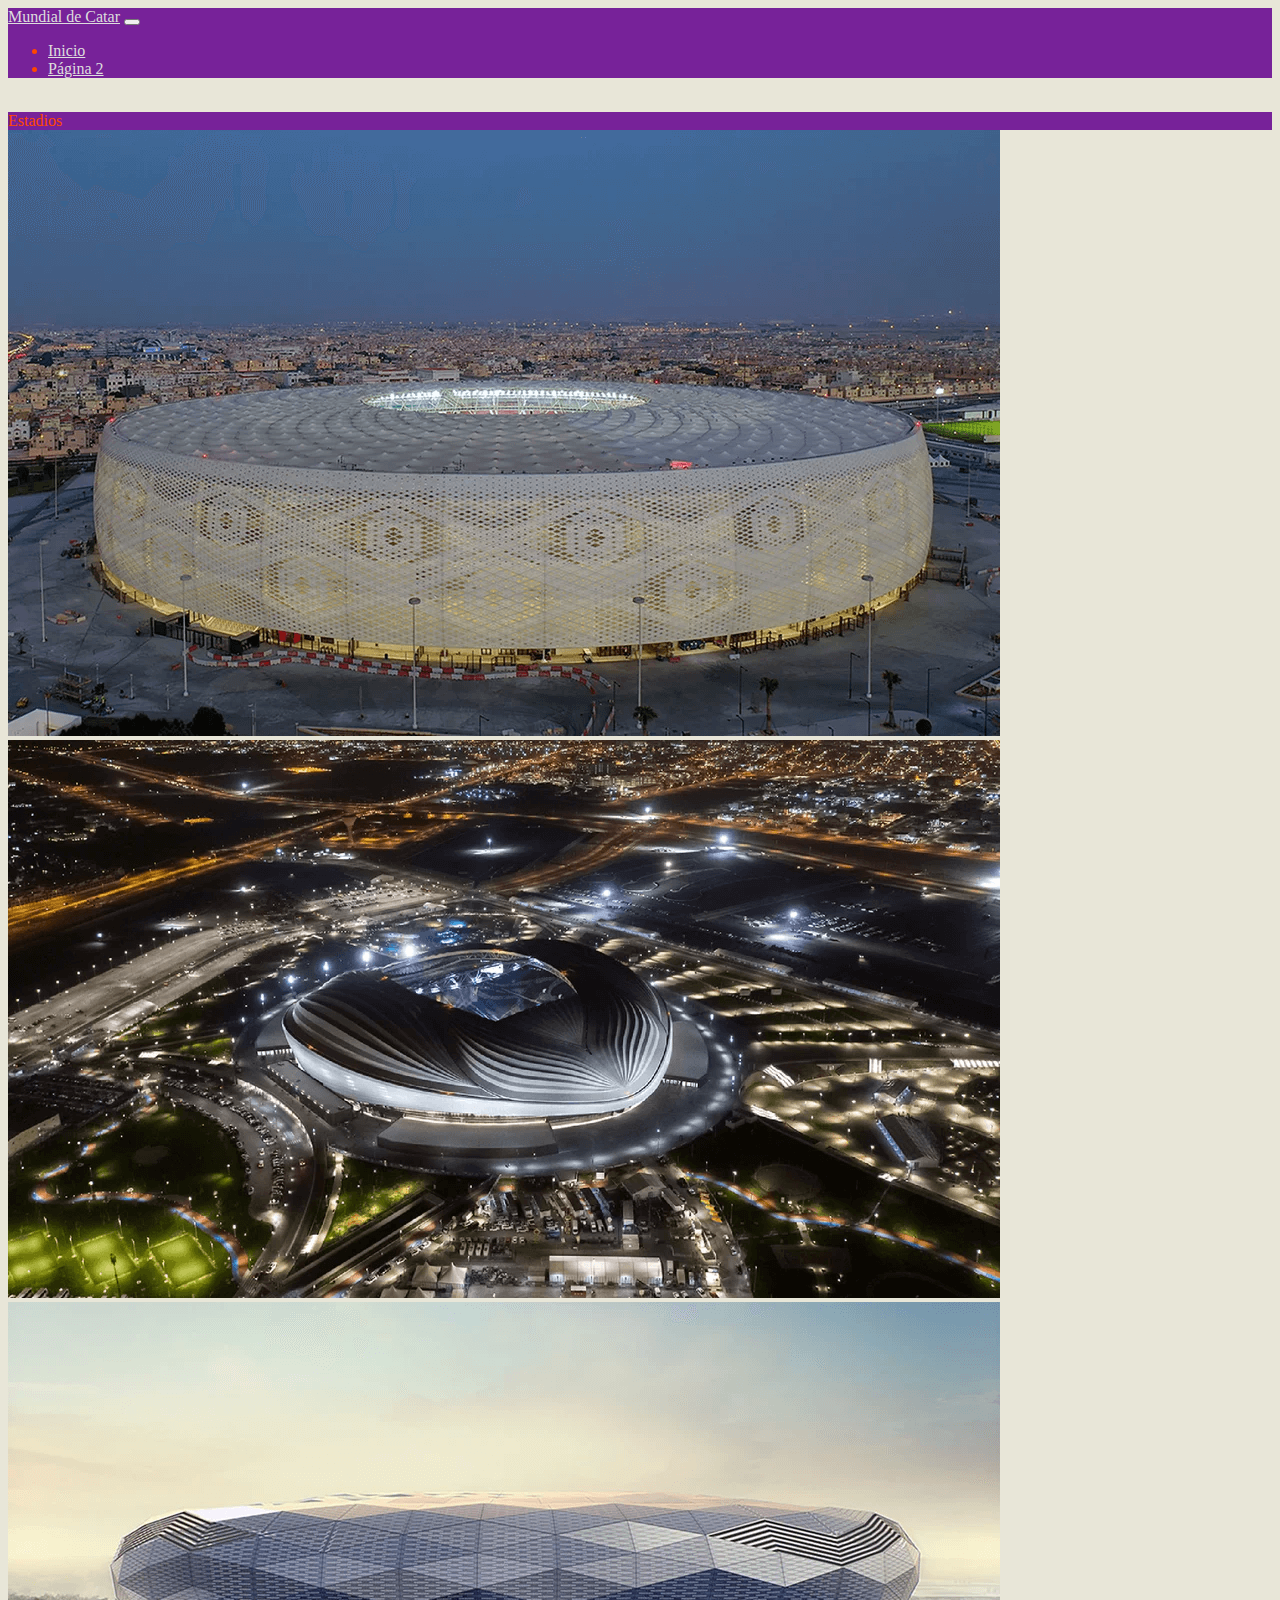
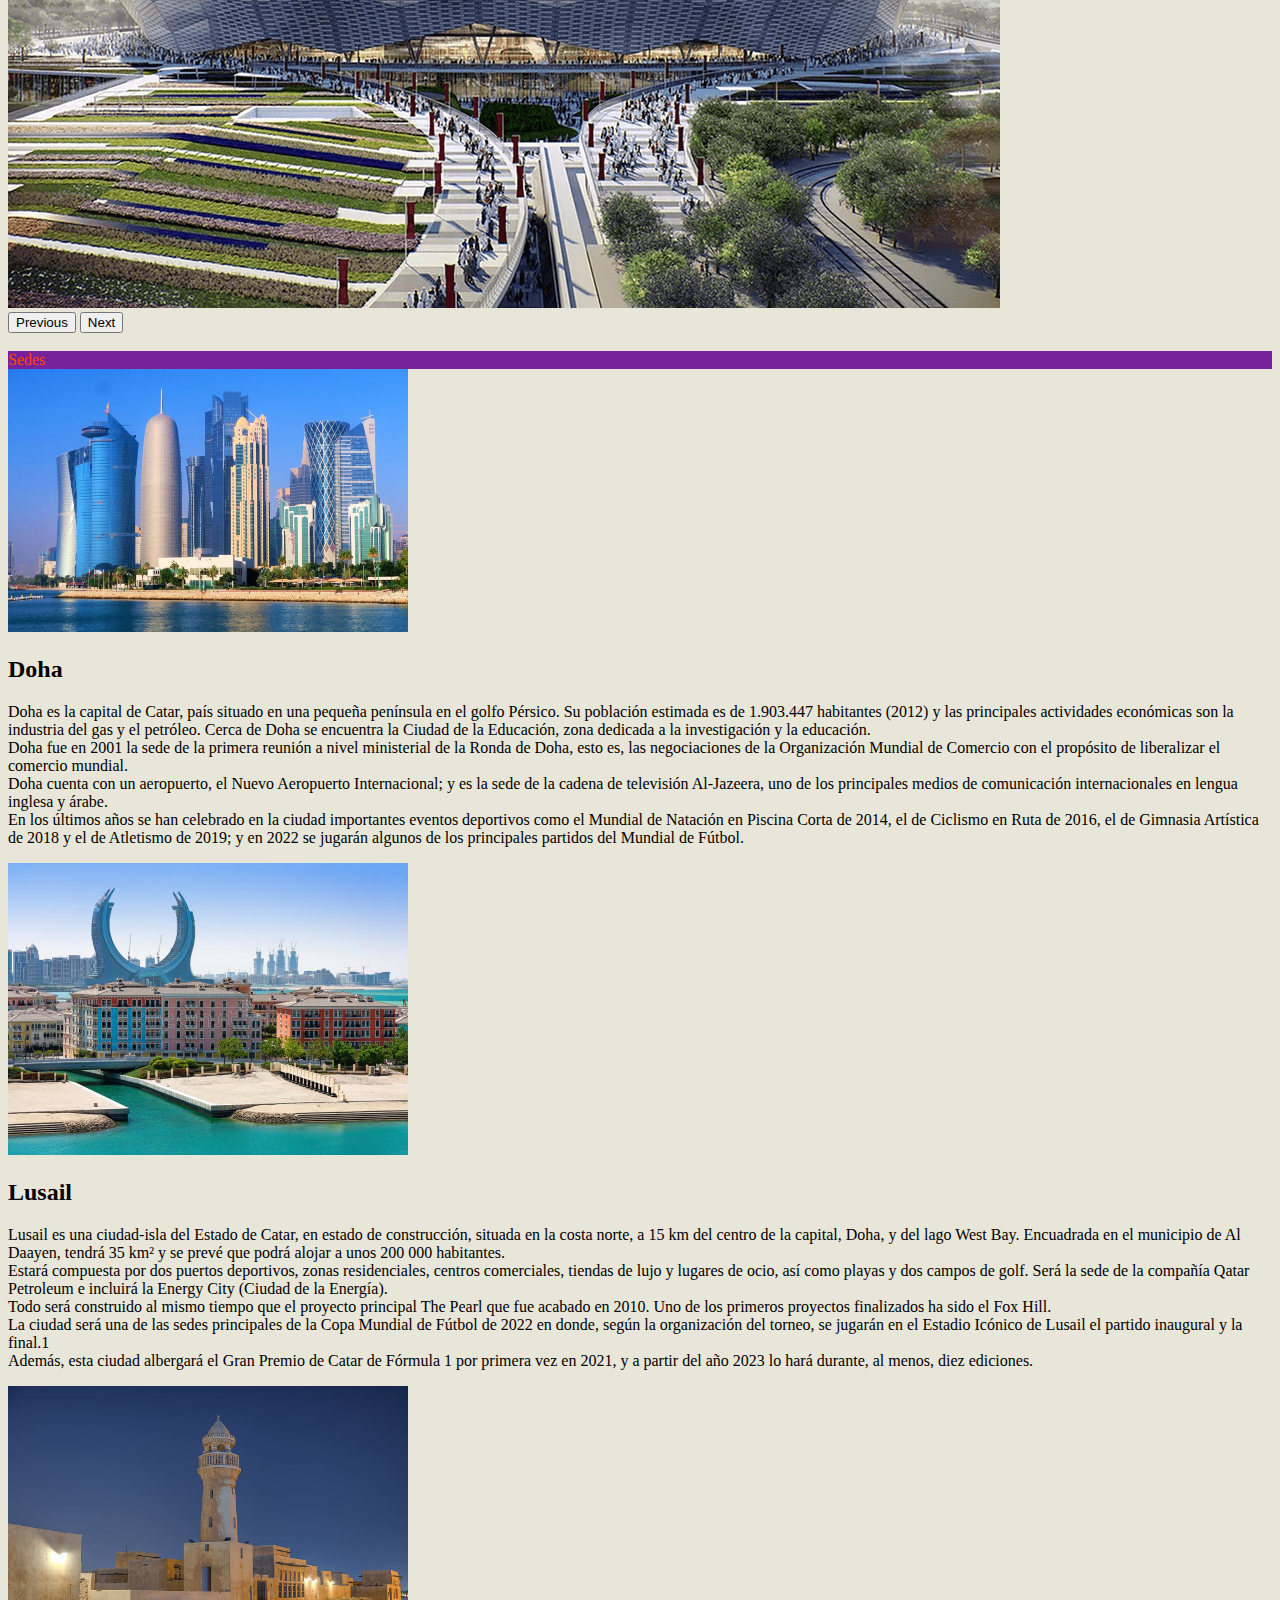
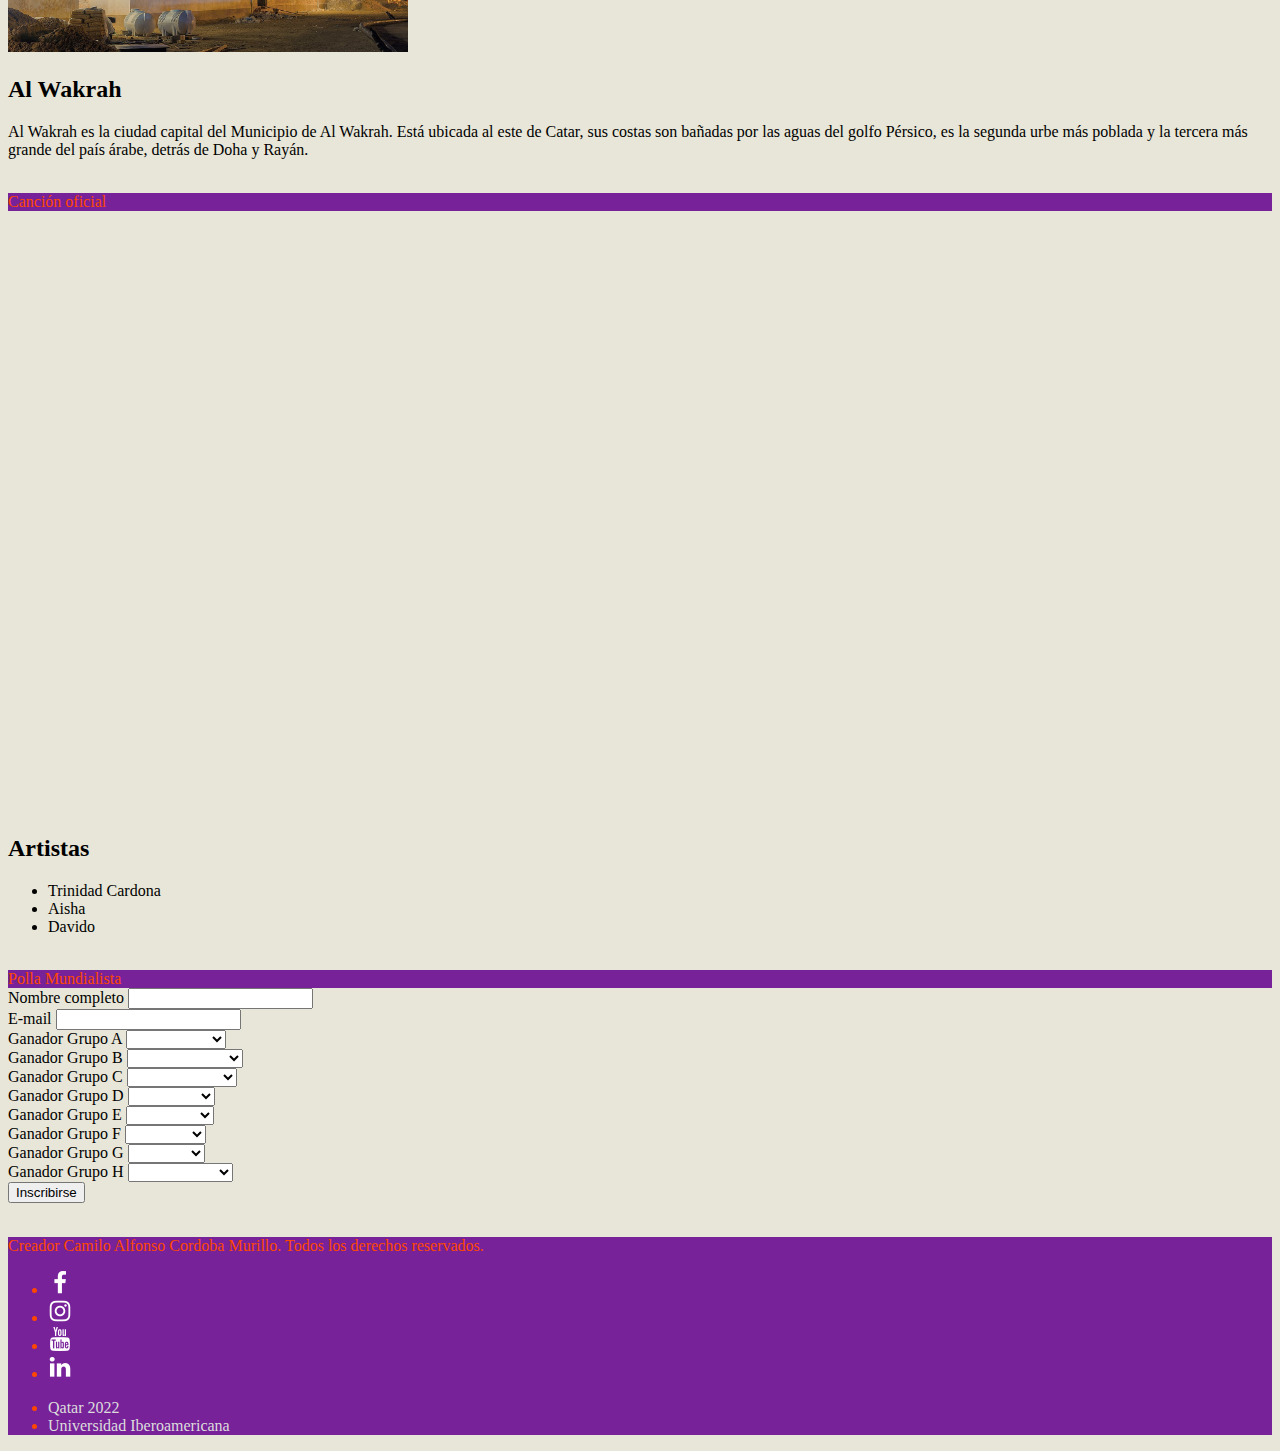
<file: html/index.html>
<!doctype html>
<html lang="es">
<head>
    <meta charset="utf-8">
    <meta name="viewport" content="width=device-width, initial-scale=1">
    <title>Actividad 2 - Mundial de Catar</title>
    <link href="https://cdn.jsdelivr.net/npm/bootstrap@5.2.0/dist/css/bootstrap.min.css" rel="stylesheet" integrity="sha384-gH2yIJqKdNHPEq0n4Mqa/HGKIhSkIHeL5AyhkYV8i59U5AR6csBvApHHNl/vI1Bx" crossorigin="anonymous">
    <link rel="stylesheet" href="../css/iniciostyle.css">
</head>
<body>
    <nav class="navbar navbar-expand-lg bg-light">
        <div class="container-fluid encabezado">
            <a class="navbar-brand" href="#">Mundial de Catar</a>
            <button class="navbar-toggler" type="button" data-bs-toggle="collapse" data-bs-target="#navbarNavDropdown" aria-controls="navbarNavDropdown" aria-expanded="false" aria-label="Toggle navigation">
                <span class="navbar-toggler-icon"></span>
            </button>
            <div class="collapse navbar-collapse" id="navbarNavDropdown">
                <ul class="navbar-nav">
                    <li class="nav-item">
                        <a class="nav-link active" aria-current="page" href="index.html">Inicio</a>
                    </li>
                    <li class="nav-item">
                        <a class="nav-link" href="pagina2.html">Página 2</a>
                    </li>
                </ul>
            </div>
        </div>
    </nav>

    <div class="container">
        <br>
        <div class="card">
            <div class="card-header">
                Estadios
            </div>
            <div class="card-body">
                <div id="carouselExampleControls" class="carousel slide" data-bs-ride="carousel">
                    <div class="carousel-inner">
                        <div class="carousel-item active">
                            <img src="../imagenes/imagen1.jpg" class="d-block w-100" preserveAspectRatio="xMidYMid slice" alt="Imagen 1">
                        </div>
                        <div class="carousel-item">
                            <img src="../imagenes/imagen2.jpg" class="d-block w-100" preserveAspectRatio="xMidYMid slice" alt="Imagen 2">
                        </div>
                        <div class="carousel-item">
                            <img src="../imagenes/imagen3.jpg" class="d-block w-100" preserveAspectRatio="xMidYMid slice" alt="Imagen 3">
                        </div>
                    </div>
                    <button class="carousel-control-prev" type="button" data-bs-target="#carouselExampleControls" data-bs-slide="prev">
                        <span class="carousel-control-prev-icon" aria-hidden="true"></span>
                        <span class="visually-hidden">Previous</span>
                    </button>
                    <button class="carousel-control-next" type="button" data-bs-target="#carouselExampleControls" data-bs-slide="next">
                        <span class="carousel-control-next-icon" aria-hidden="true"></span>
                        <span class="visually-hidden">Next</span>
                    </button>
                </div>
            </div>
        </div>

        <br>

        <div class="card">
            <div class="card-header">
                Sedes
            </div>
            <div class="card-body">
                <div class="row">
                    <div class="col-sm-4"><img src="../imagenes/imagen11.jpg" alt="Doha" width="400"></div>
                    <div class="col-sm-8">
                        <h2>Doha</h2>
                        <p>
                            Doha es la capital de Catar, país situado en una pequeña península en el golfo Pérsico. Su población estimada es de 1.903.447 habitantes (2012) y las principales actividades económicas son la industria del gas y el petróleo. Cerca de Doha se encuentra la Ciudad de la Educación, zona dedicada a la investigación y la educación.<br/>
                            Doha fue en 2001 la sede de la primera reunión a nivel ministerial de la Ronda de Doha, esto es, las negociaciones de la Organización Mundial de Comercio con el propósito de liberalizar el comercio mundial.<br/>
                            Doha cuenta con un aeropuerto, el Nuevo Aeropuerto Internacional; y es la sede de la cadena de televisión Al-Jazeera, uno de los principales medios de comunicación internacionales en lengua inglesa y árabe.<br/>
                            En los últimos años se han celebrado en la ciudad importantes eventos deportivos como el Mundial de Natación en Piscina Corta de 2014, el de Ciclismo en Ruta de 2016, el de Gimnasia Artística de 2018 y el de Atletismo de 2019; y en 2022 se jugarán algunos de los principales partidos del Mundial de Fútbol.<br/>
                        </p>
                    </div>
                </div>
                <div class="row">
                    <div class="col-sm-4"><img src="../imagenes/imagen9.jpg" alt="Luisail" width="400"></div>
                    <div class="col-sm-8">
                        <h2>Lusail</h2>
                        <p>
                            Lusail es una ciudad-isla del Estado de Catar, en estado de construcción, situada en la costa norte, a 15 km del centro de la capital, Doha, y del lago West Bay. Encuadrada en el municipio de Al Daayen, tendrá 35 km² y se prevé que podrá alojar a unos 200 000 habitantes.<br/>
                            Estará compuesta por dos puertos deportivos, zonas residenciales, centros comerciales, tiendas de lujo y lugares de ocio, así como playas y dos campos de golf. Será la sede de la compañía Qatar Petroleum e incluirá la Energy City (Ciudad de la Energía).<br/>
                            Todo será construido al mismo tiempo que el proyecto principal The Pearl que fue acabado en 2010. Uno de los primeros proyectos finalizados ha sido el Fox Hill.<br/>
                            La ciudad será una de las sedes principales de la Copa Mundial de Fútbol de 2022 en donde, según la organización del torneo, se jugarán en el Estadio Icónico de Lusail el partido inaugural y la final.1<br/>
                            Además, esta ciudad albergará el Gran Premio de Catar de Fórmula 1 por primera vez en 2021, y a partir del año 2023 lo hará durante, al menos, diez ediciones.<br/>
                        </p>
                    </div>
                </div>
                <div class="row">
                    <div class="col-sm-4"><img src="../imagenes/imagen10.jpg" alt="Al Wakrah" width="400"></div>
                    <div class="col-sm-8">
                        <h2>Al Wakrah</h2>
                        <p>
                            Al Wakrah es la ciudad capital del Municipio de Al Wakrah. Está ubicada al este de Catar, sus costas son bañadas por las aguas del golfo Pérsico, es la segunda urbe más poblada y la tercera más grande del país árabe, detrás de Doha y Rayán.
                        </p>
                    </div>
                </div>
            </div>
        </div>

        <br>

        <div class="card">
            <div class="card-header">
                Canción oficial
            </div>
            <div class="card-body">
                <iframe width="100%" height="600" src="https://www.youtube.com/embed/7X9UfcDj1gM" title="YouTube video player" frameborder="0" allow="accelerometer; autoplay; clipboard-write; encrypted-media; gyroscope; picture-in-picture" allowfullscreen></iframe>
                <p>
                    <h2>Artistas</h2>
                    <ul>
                        <li>Trinidad Cardona</li>
                        <li>Aisha</li>
                        <li>Davido</li>
                    </ul>
                </p>
            </div>
        </div>

        <br/>

        <div class="card">
            <div class="card-header">
                Polla Mundialista
            </div>
            <div class="card-body">
                <form method="post">
                    <div class="mb-3">
                        <label for="identificacion" class="form-label">Nombre completo</label>
                        <input type="text" class="form-control" id="nombre" name="nombre" required>
                    </div>
                    <div class="mb-3">
                        <label for="email" class="form-label">E-mail</label>
                        <input type="email" class="form-control" id="email" name="email">
                    </div>  
                    <div class="mb-3">
                        <label for="grupoA" class="form-label">Ganador Grupo A</label>
                        <select class="form-select" id="grupoA" name="grupoA" required>
                            <option></option>
                            <option>Catar</option>
                            <option>Ecuador</option>
                            <option>Senegal</option>
                            <option>Paises Bajos</option>
                        </select>
                    </div>
                    <div class="mb-3">
                        <label for="grupoB" class="form-label">Ganador Grupo B</label>
                        <select class="form-select" id="grupoB" name="grupoB" required>
                            <option></option>
                            <option>Inglaterra</option>
                            <option>Irán</option>
                            <option>Estados Unidos</option>
                            <option>Gales</option>
                        </select>
                    </div>
                    <div class="mb-3">
                        <label for="grupoC" class="form-label">Ganador Grupo C</label>
                        <select class="form-select" id="grupoC" name="grupoC" required>
                            <option></option>
                            <option>Argentina</option>
                            <option>Arabia Saudita</option>
                            <option>México</option>
                            <option>Polonia</option>
                        </select>
                    </div>
                    <div class="mb-3">
                        <label for="grupoD" class="form-label">Ganador Grupo D</label>
                        <select class="form-select" id="grupoD" name="grupoD" required>
                            <option></option>
                            <option>Francia</option>
                            <option>Australia</option>
                            <option>Dinamarca</option>
                            <option>Tunez</option>
                        </select>
                    </div>
                    <div class="mb-3">
                        <label for="grupoE" class="form-label">Ganador Grupo E</label>
                        <select class="form-select" id="grupoE" name="grupoE" required>
                            <option></option>
                            <option>España</option>
                            <option>Costa Rica</option>
                            <option>Alemania</option>
                            <option>Japón</option>
                        </select>
                    </div>
                    <div class="mb-3">
                        <label for="grupoF" class="form-label">Ganador Grupo F</label>
                        <select class="form-select" id="grupoF" name="grupoF" required>
                            <option></option>
                            <option>Belgica</option>
                            <option>Canadá</option>
                            <option>Maruecos</option>
                            <option>Croacia</option>
                        </select>
                    </div>
                    <div class="mb-3">
                        <label for="grupoG" class="form-label">Ganador Grupo G</label>
                        <select class="form-select" id="grupoG" name="grupoG" required>
                            <option></option>
                            <option>Brasil</option>
                            <option>Serbia</option>
                            <option>Suiza</option>
                            <option>Camerún</option>
                        </select>
                    </div>
                    <div class="mb-3">
                        <label for="grupoH" class="form-label">Ganador Grupo H</label>
                        <select class="form-select" id="grupoH" name="grupoH" required>
                            <option></option>
                            <option>Portugal</option>
                            <option>Ghana</option>
                            <option>Uruguay</option>
                            <option>Corea del Sur</option>
                        </select>
                    </div>
                    <button type="submit" class="btn btn-primary" name="insertar">Inscribirse</button>
                </form> 
            </div>
        </div>
    </div>

    <br>

    <footer class="py-1">
        <div class="d-flex flex-column flex-sm-row justify-content-between py-4 my-4 border-top">
            <p>Creador Camilo Alfonso Cordoba Murillo. Todos los derechos reservados.</p>
            <ul class="list-unstyled d-flex">
                <li class="ms-3"><a class="link-dark" href="https://www.facebook.com" target="_blank"><img src="../imagenes/facebook.png" alt="Facebook"></a></li>
                <li class="ms-3"><a class="link-dark" href="https://www.instagram.com" target="_blank"><img src="../imagenes/instagram.png" alt="Instagram"></a></li>
                <li class="ms-3"><a class="link-dark" href="https://www.youtube.com" target="_blank"><img src="../imagenes/youtube.png" alt="Youtube"></a></li>
                <li class="ms-3"><a class="link-dark" href="https://www.linkedin.com" target="_blank"><img src="../imagenes/linkedin.png" alt="Linkedin"></a></li>
            </ul>
            <ul class="list-unstyled d-flex">
                <li class="ms-3"><a class="link-dark enlace-interes" href="https://www.qatar2022.qa/en/home" target="_blank">Qatar 2022</a></li>
                <li class="ms-3"><a class="link-dark enlace-interes" href="https://www.ibero.edu.co/" target="_blank">Universidad Iberoamericana</a></li>
            </ul>
        </div>
    </footer>

    <script src="https://cdn.jsdelivr.net/npm/bootstrap@5.2.0/dist/js/bootstrap.bundle.min.js" integrity="sha384-A3rJD856KowSb7dwlZdYEkO39Gagi7vIsF0jrRAoQmDKKtQBHUuLZ9AsSv4jD4Xa" crossorigin="anonymous"></script>
</body>
</html>
</file>
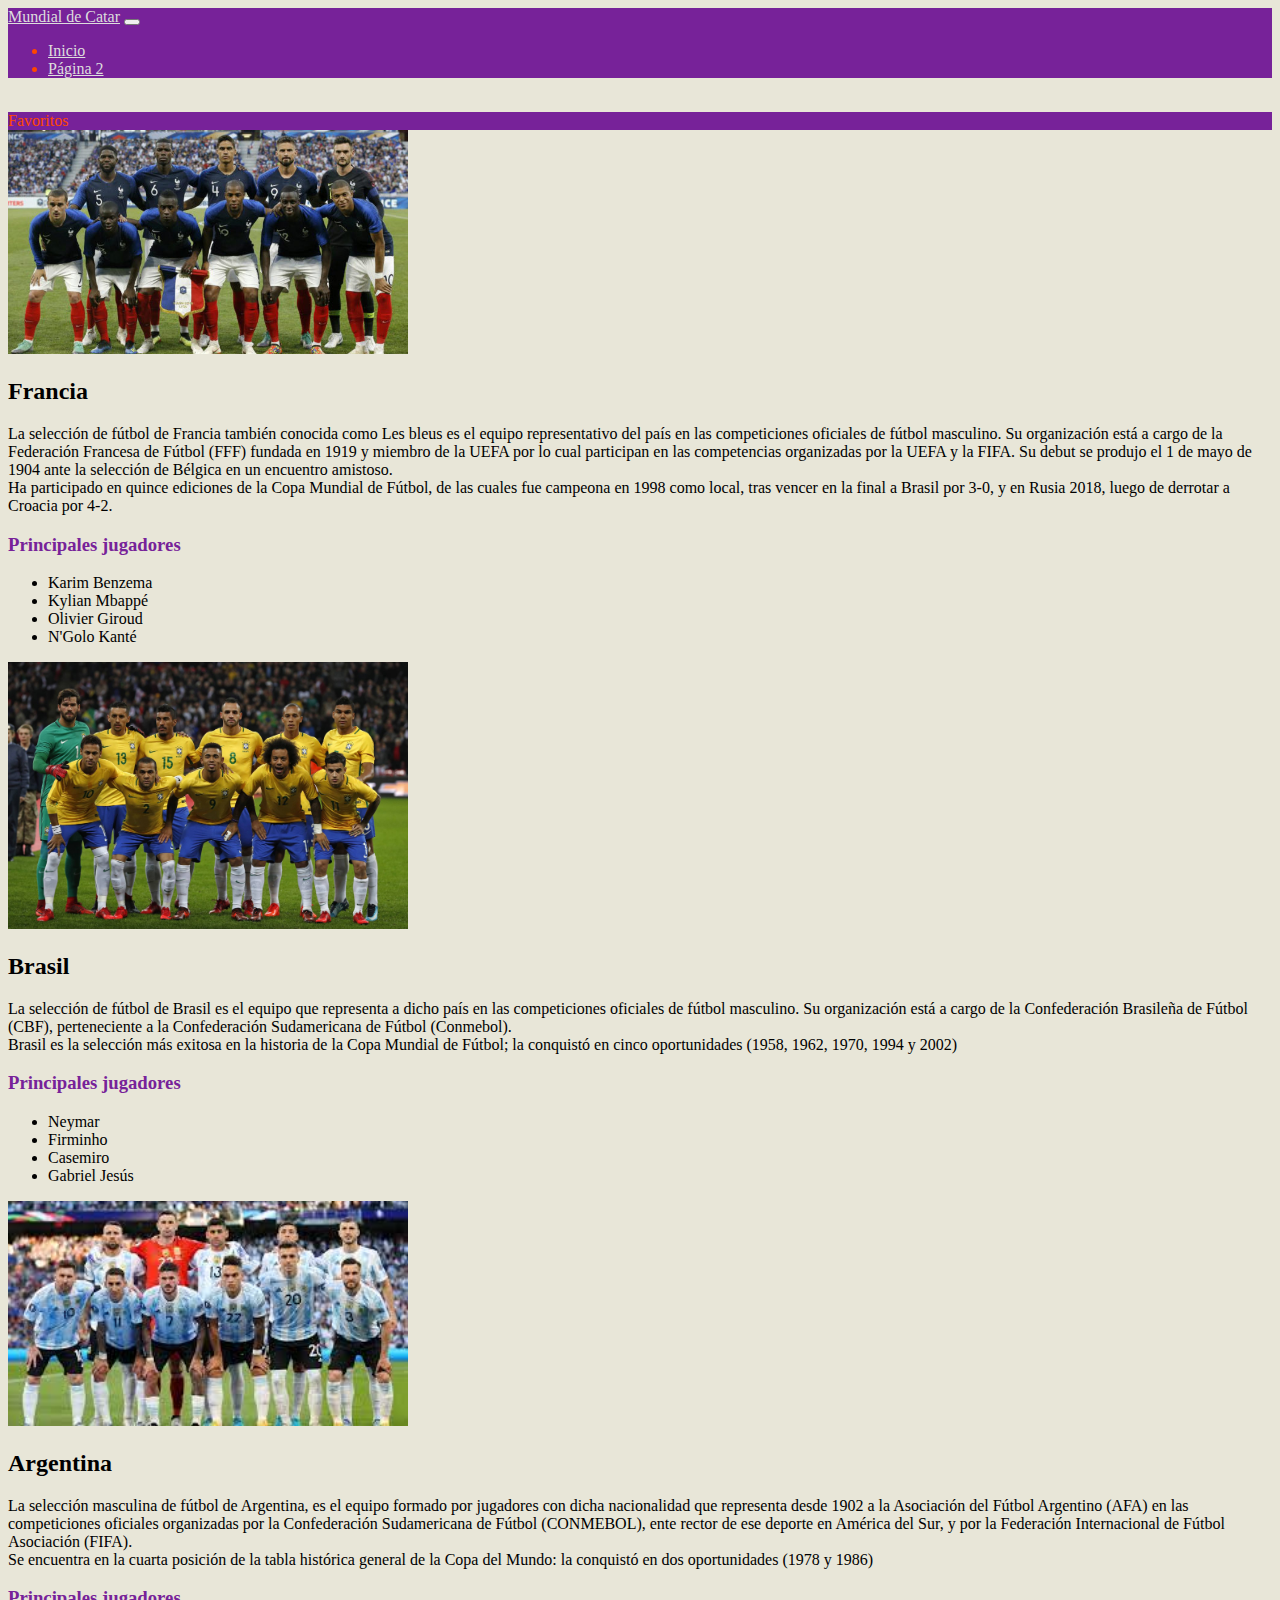
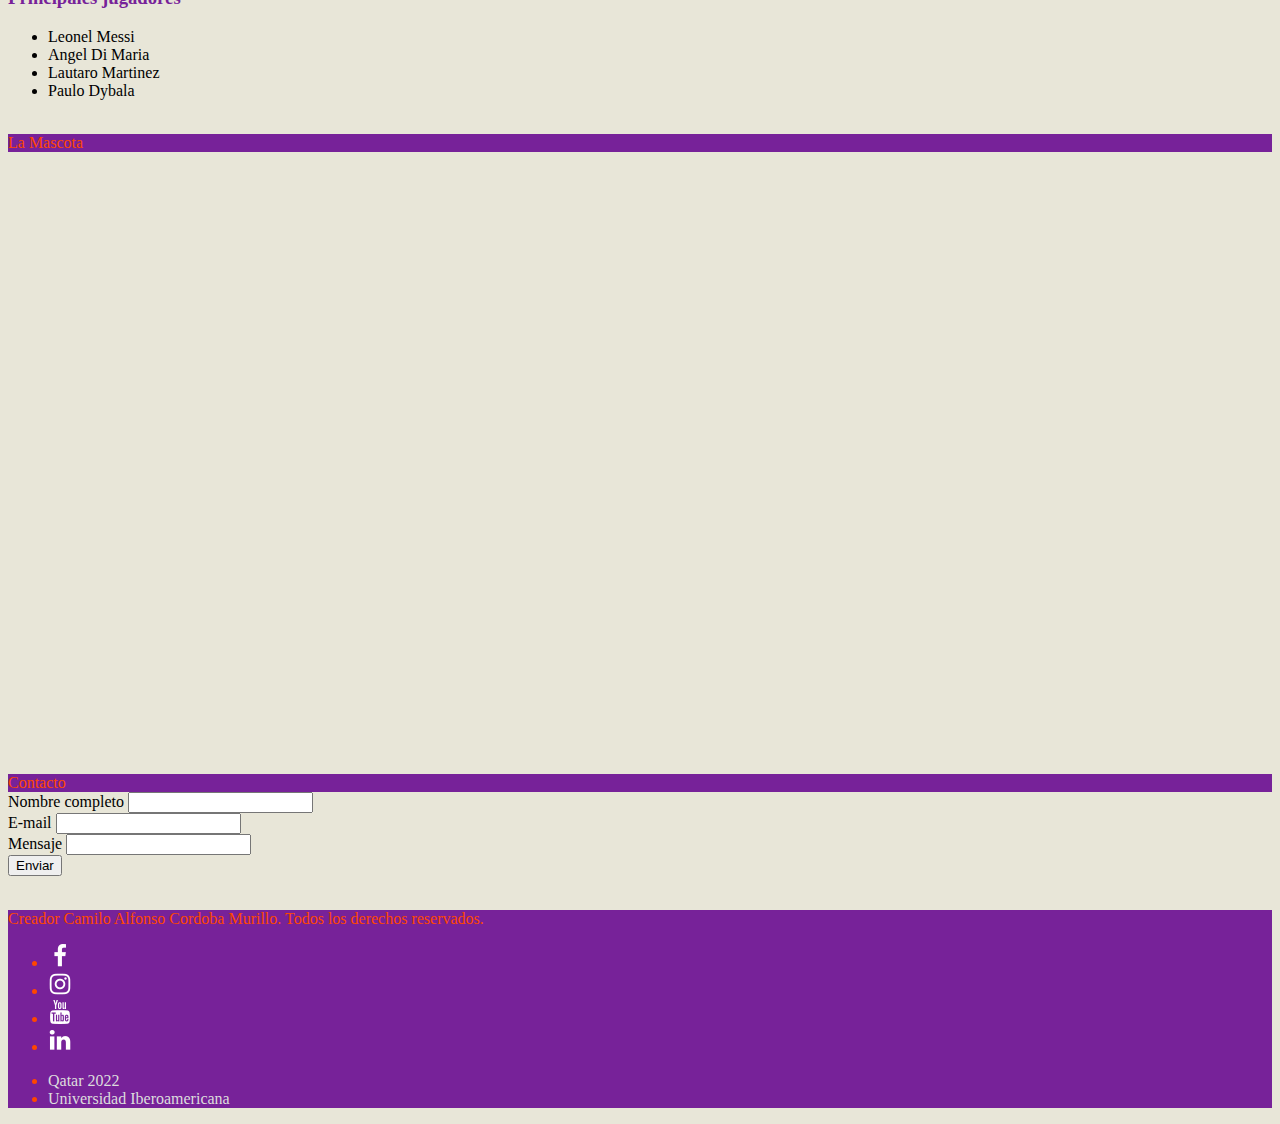
<file: html/pagina2.html>
<!doctype html>
<html lang="es">
<head>
    <meta charset="utf-8">
    <meta name="viewport" content="width=device-width, initial-scale=1">
    <title>Actividad 2 - Mundial de Catar</title>
    <link href="https://cdn.jsdelivr.net/npm/bootstrap@5.2.0/dist/css/bootstrap.min.css" rel="stylesheet" integrity="sha384-gH2yIJqKdNHPEq0n4Mqa/HGKIhSkIHeL5AyhkYV8i59U5AR6csBvApHHNl/vI1Bx" crossorigin="anonymous">
    <link rel="stylesheet" href="../css/paginastyle.css">
</head>
<body>
    <nav class="navbar navbar-expand-lg bg-light">
        <div class="container-fluid encabezado">
            <a class="navbar-brand" href="#">Mundial de Catar</a>
            <button class="navbar-toggler" type="button" data-bs-toggle="collapse" data-bs-target="#navbarNavDropdown" aria-controls="navbarNavDropdown" aria-expanded="false" aria-label="Toggle navigation">
                <span class="navbar-toggler-icon"></span>
            </button>
            <div class="collapse navbar-collapse" id="navbarNavDropdown">
                <ul class="navbar-nav">
                    <li class="nav-item">
                        <a class="nav-link" aria-current="page" href="index.html">Inicio</a>
                    </li>
                    <li class="nav-item">
                        <a class="nav-link active" href="pagina2.html">Página 2</a>
                    </li>
                </ul>
            </div>
        </div>
    </nav>

    <div class="container">
        <br>
        <div class="card">
            <div class="card-header">
                Favoritos
            </div>
            <div class="card-body">
                <div class="row">
                    <div class="col-sm-4"><img src="../imagenes/francia.jpg" alt="Doha" width="400"></div>
                    <div class="col-sm-8">
                        <h2>Francia</h2>
                        <p>
                            La selección de fútbol de Francia también conocida como Les bleus es el equipo representativo del país en las competiciones oficiales de fútbol masculino. Su organización está a cargo de la Federación Francesa de Fútbol (FFF) fundada en 1919 y miembro de la UEFA por lo cual participan en las competencias organizadas por la UEFA y la FIFA. Su debut se produjo el 1 de mayo de 1904 ante la selección de Bélgica en un encuentro amistoso.<br/>
                            Ha participado en quince ediciones de la Copa Mundial de Fútbol, de las cuales fue campeona en 1998 como local, tras vencer en la final a Brasil por 3-0, y en Rusia 2018, luego de derrotar a Croacia por 4-2.
                        </p>
                        <h3>Principales jugadores</h3>
                        <ul>
                            <li>Karim Benzema</li>
                            <li>Kylian Mbappé</li>
                            <li>Olivier Giroud</li>
                            <li>N'Golo Kanté</li>
                        </ul>
                    </div>
                </div>
                <div class="row">
                    <div class="col-sm-4"><img src="../imagenes/brasil.jpg" alt="Luisail" width="400"></div>
                    <div class="col-sm-8">
                        <h2>Brasil</h2>
                        <p>
                            La selección de fútbol de Brasil es el equipo que representa a dicho país en las competiciones oficiales de fútbol masculino. Su organización está a cargo de la Confederación Brasileña de Fútbol (CBF), perteneciente a la Confederación Sudamericana de Fútbol (Conmebol).<br/>
                            Brasil es la selección más exitosa en la historia de la Copa Mundial de Fútbol; la conquistó en cinco oportunidades (1958, 1962, 1970, 1994 y 2002)
                        </p>
                        <h3>Principales jugadores</h3>
                        <ul>
                            <li>Neymar</li>
                            <li>Firminho</li>
                            <li>Casemiro</li>
                            <li>Gabriel Jesús</li>
                        </ul>
                    </div>
                </div>
                <div class="row">
                    <div class="col-sm-4"><img src="../imagenes/argentina.jpg" alt="Al Wakrah" width="400"></div>
                    <div class="col-sm-8">
                        <h2>Argentina</h2>
                        <p>
                            La selección masculina de fútbol de Argentina, es el equipo formado por jugadores con dicha nacionalidad que representa desde 1902 a la Asociación del Fútbol Argentino (AFA) en las competiciones oficiales organizadas por la Confederación Sudamericana de Fútbol (CONMEBOL), ente rector de ese deporte en América del Sur, y por la Federación Internacional de Fútbol Asociación (FIFA).<br/>
                            Se encuentra en la cuarta posición de la tabla histórica general de la Copa del Mundo: la conquistó en dos oportunidades (1978 y 1986)
                        </p>
                        <h3>Principales jugadores</h3>
                        <ul>
                            <li>Leonel Messi</li>
                            <li>Angel Di Maria</li>
                            <li>Lautaro Martinez</li>
                            <li>Paulo Dybala</li>
                        </ul>
                    </div>
                </div>
            </div>
        </div>

        <br>

        <div class="card">
            <div class="card-header">
                La Mascota
            </div>
            <div class="card-body">
                <iframe width="100%" height="600"" src="https://www.youtube.com/embed/_0OaO6dmxBA" title="YouTube video player" frameborder="0" allow="accelerometer; autoplay; clipboard-write; encrypted-media; gyroscope; picture-in-picture" allowfullscreen></iframe>
            </div>
        </div>

        <br/>

        <div class="card">
            <div class="card-header">
                Contacto
            </div>
            <div class="card-body">
                <form method="post">
                    <div class="mb-3">
                        <label for="nombre" class="form-label">Nombre completo</label>
                        <input type="text" class="form-control" id="nombre" name="nombre" required>
                    </div>
                    <div class="mb-3">
                        <label for="email" class="form-label">E-mail</label>
                        <input type="email" class="form-control" id="email" name="email">
                    </div>  
                    <div class="mb-3">
                        <label for="mensaje" class="form-label">Mensaje</label>
                        <input type="text" class="form-control" id="mensaje" name="mensaje" required>
                    </div>
                    <button type="submit" class="btn btn-primary" name="insertar">Enviar</button>
                </form> 
            </div>
        </div>
    </div>

    <br>

    <footer class="py-1">
        <div class="d-flex flex-column flex-sm-row justify-content-between py-4 my-4 border-top">
            <p>Creador Camilo Alfonso Cordoba Murillo. Todos los derechos reservados.</p>
            <ul class="list-unstyled d-flex">
                <li class="ms-3"><a class="link-dark" href="https://www.facebook.com" target="_blank"><img src="../imagenes/facebook.png" alt="Facebook"></a></li>
                <li class="ms-3"><a class="link-dark" href="https://www.instagram.com" target="_blank"><img src="../imagenes/instagram.png" alt="Instagram"></a></li>
                <li class="ms-3"><a class="link-dark" href="https://www.youtube.com" target="_blank"><img src="../imagenes/youtube.png" alt="Youtube"></a></li>
                <li class="ms-3"><a class="link-dark" href="https://www.linkedin.com" target="_blank"><img src="../imagenes/linkedin.png" alt="Linkedin"></a></li>
            </ul>
            <ul class="list-unstyled d-flex">
                <li class="ms-3"><a class="link-dark enlace-interes" href="https://www.qatar2022.qa/en/home" target="_blank">Qatar 2022</a></li>
                <li class="ms-3"><a class="link-dark enlace-interes" href="https://www.ibero.edu.co/" target="_blank">Universidad Iberoamericana</a></li>
            </ul>
        </div>
    </footer>

    <script src="https://cdn.jsdelivr.net/npm/bootstrap@5.2.0/dist/js/bootstrap.bundle.min.js" integrity="sha384-A3rJD856KowSb7dwlZdYEkO39Gagi7vIsF0jrRAoQmDKKtQBHUuLZ9AsSv4jD4Xa" crossorigin="anonymous"></script>
</body>
</html>
</file>
<file: css/iniciostyle.css>
body {
    background-color: #E8E6D8;
}

.encabezado {
    background-color: #772299;
    color: #ff4700;
}

.encabezado a {
    background-color: #772299;
    color: #DDD;
}

.card-header {
    background-color: #772299;
    color: #ff4700;
}

footer {
    background-color: #772299;
    color: #ff4700;
}

.enlace-interes {
    color: #DDD !important;
    text-decoration: none;
}
</file>
<file: css/paginastyle.css>
body {
    background-color: #E8E6D8;
}

.encabezado {
    background-color: #772299;
    color: #ff4700;
}

.encabezado a {
    background-color: #772299;
    color: #DDD;
}

.card-header {
    background-color: #772299;
    color: #ff4700;
}

footer {
    background-color: #772299;
    color: #ff4700;
}

.enlace-interes {
    color: #DDD !important;
    text-decoration: none;
}

h3 {
    color: #772299;
}
</file>
